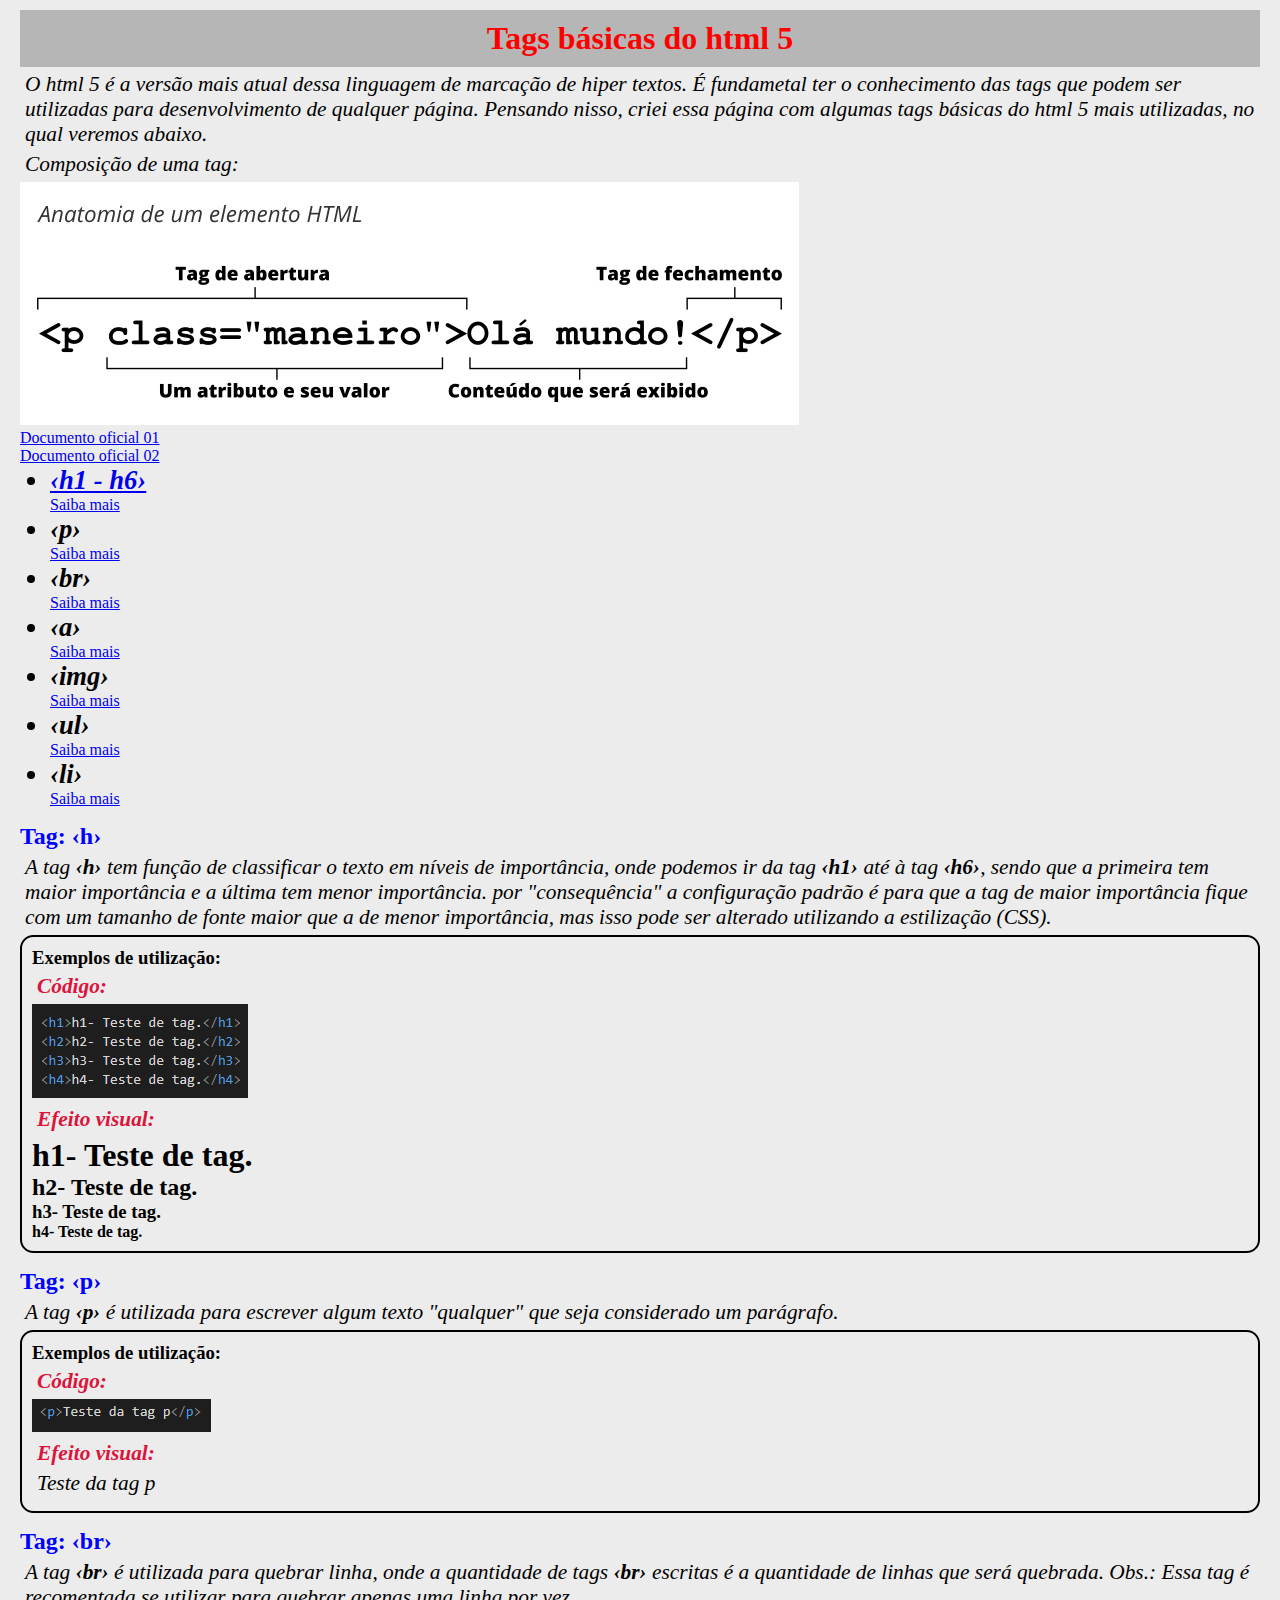
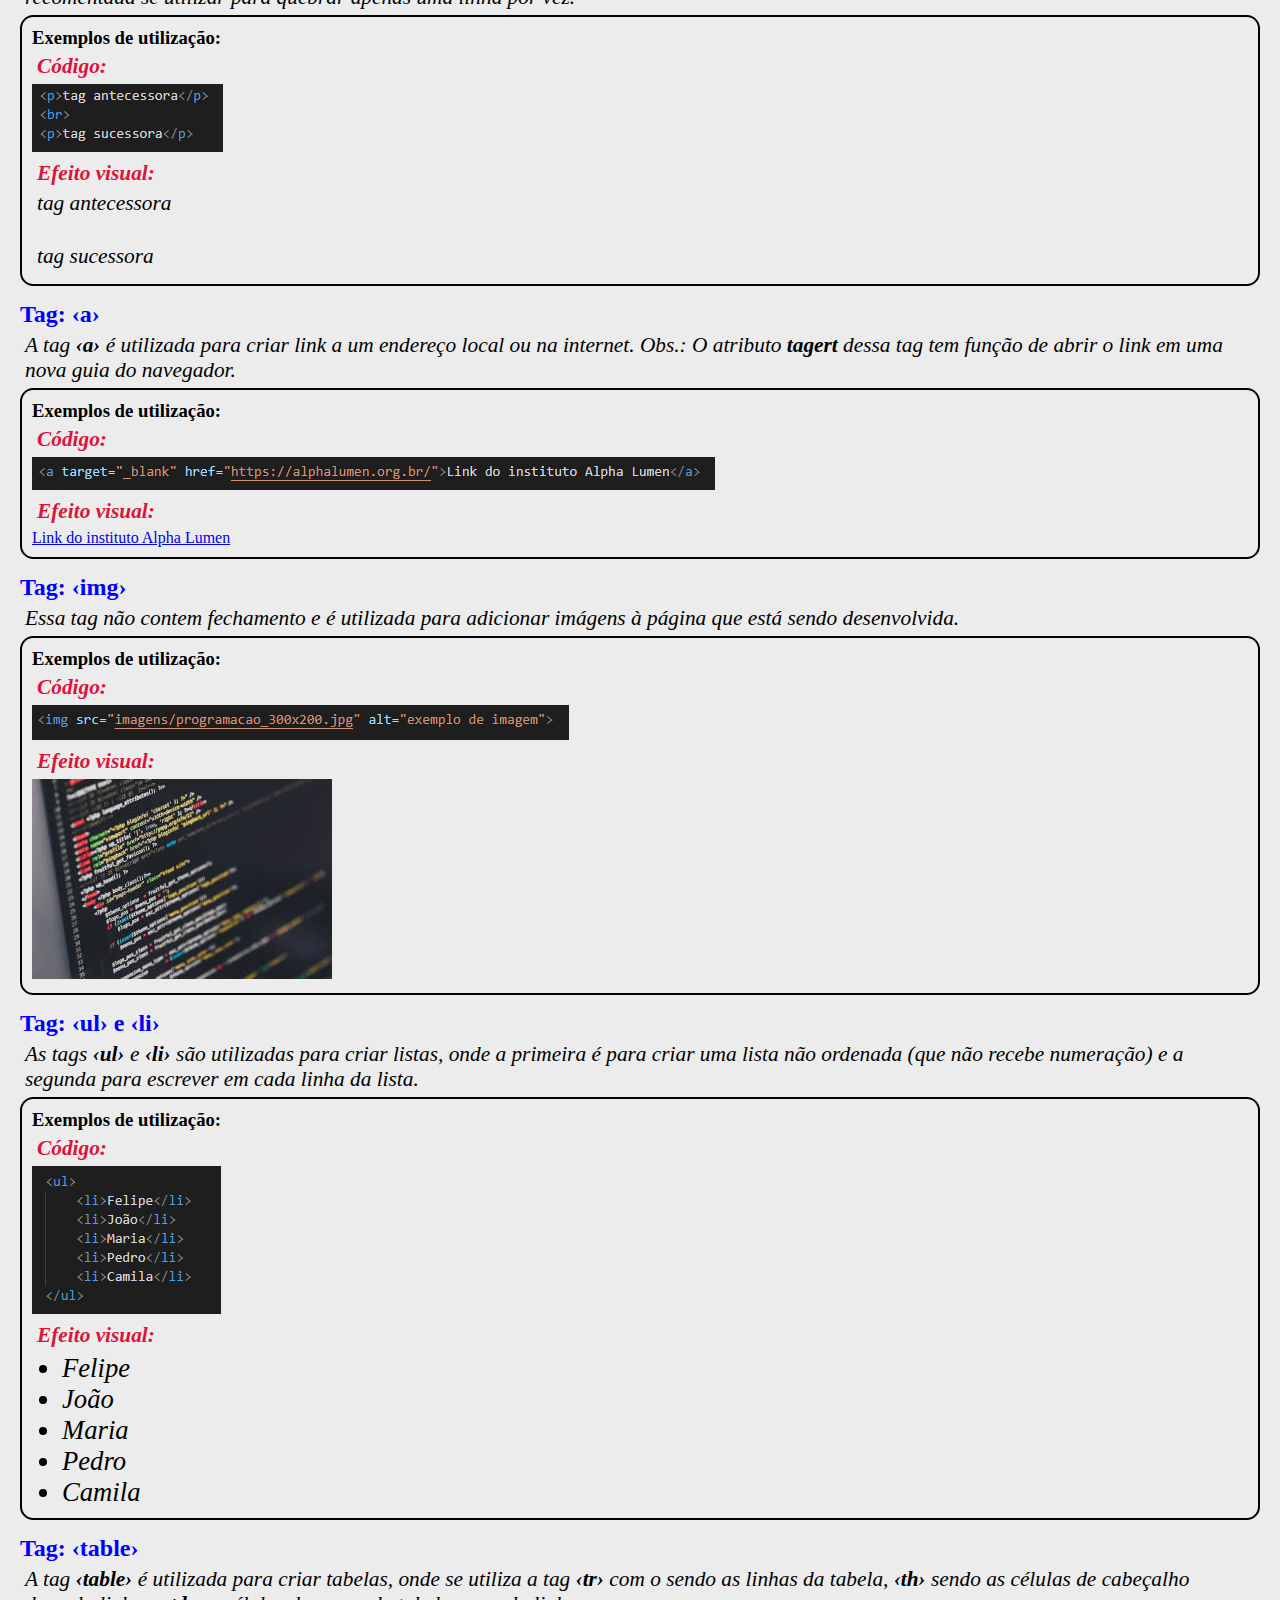
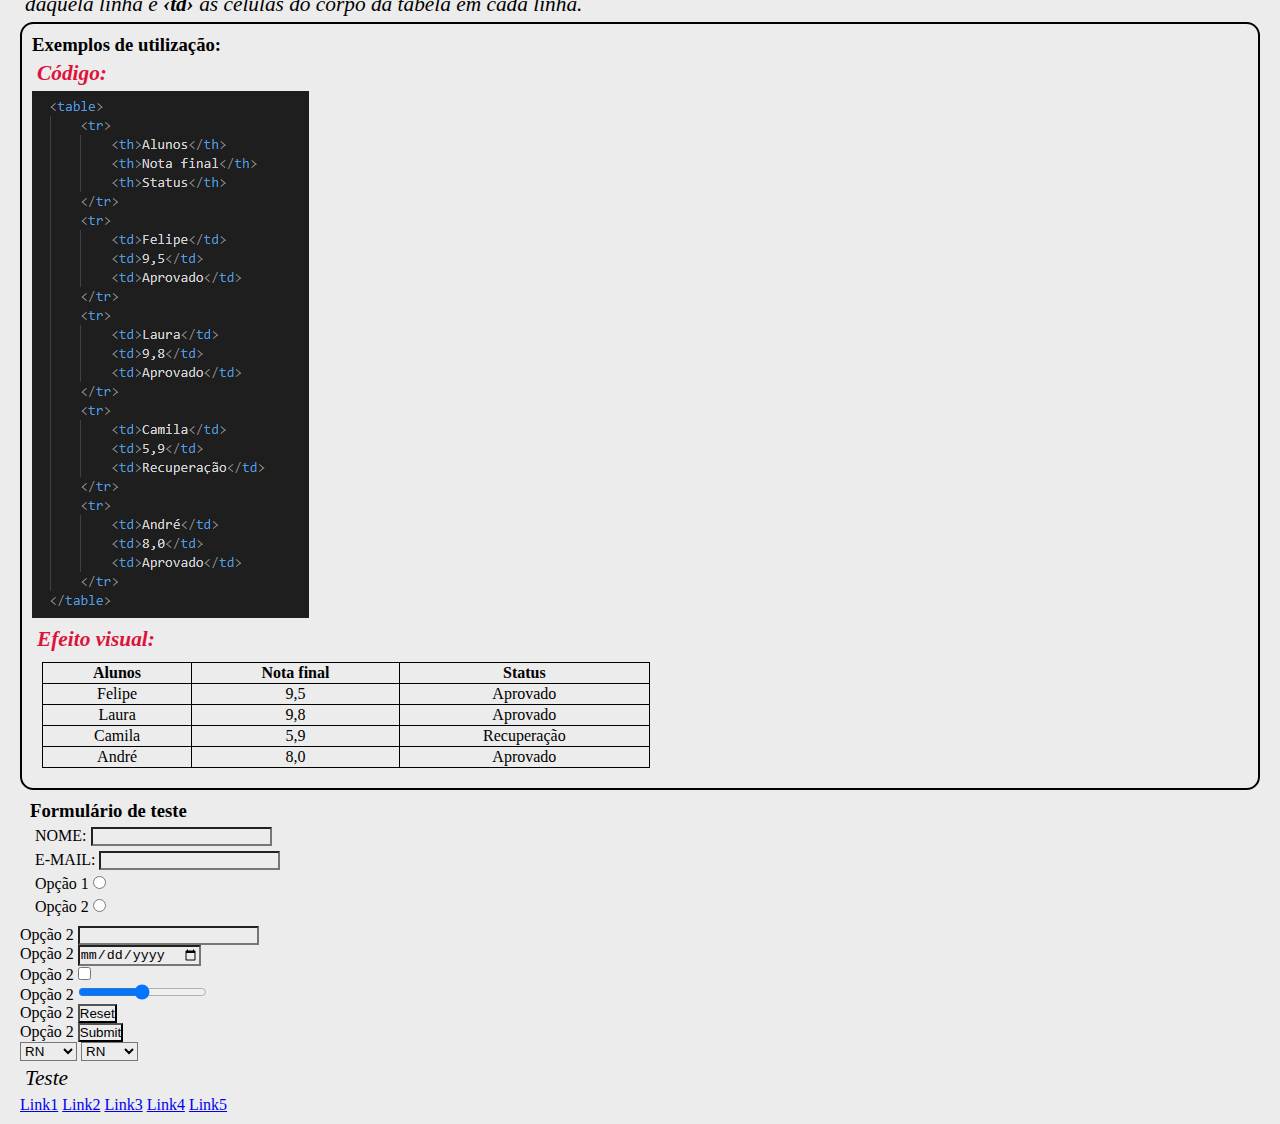
<file: index.html>
<!DOCTYPE html>
<html lang="pt-br">
<head>
    <meta charset="UTF-8">
    <meta name="viewport" content="width=device-width, initial-scale=1.0">
    <link rel="stylesheet" href="css/index.css">
    <title>Tags básicas</title>
</head>

<body>
    <!-- AQUI ICICIA O CÓDIGO BASE VISÍVEL DESSA PÁGINA -->
    <h1 class="titulo">Tags básicas do html 5</h1>

    <main>
        <p>O html 5 é a versão mais atual dessa linguagem de marcação de hiper textos. É fundametal ter o conhecimento das tags que podem ser utilizadas para desenvolvimento de qualquer página. Pensando nisso, criei essa página com algumas tags básicas do html 5 mais utilizadas, no qual veremos abaixo.</p>
        <p>Composição de uma tag:</p>
        <img src="imagens/elemento_html5.png" alt="Elementos da tag"> <br>
        <a target="_blank" href="https://www.w3c.br/pub/Cursos/CursoHTML5/html5-web.pdf">Documento oficial 01</a>
        <br>
        <a target="_blank" href="https://dev.w3.org/html5/html-author/">Documento oficial 02</a>

        <ul>
            <li><a href="#tag_h"><strong>&lsaquo;h1 - h6&rsaquo;</strong></a></li> <a target="_blank" href="https://dev.w3.org/html5/html-author/#the-h1,-h2,-h3,-h4,-h5,-and-h6-elements">Saiba mais</a>
            <li><strong>&lsaquo;p&rsaquo;</strong></li> <a target="_blank" href="https://dev.w3.org/html5/html-author/#the-p-element">Saiba mais</a>
            <li><strong>&lsaquo;br&rsaquo;</strong></li> <a target="_blank" href="https://dev.w3.org/html5/html-author/#the-br-element">Saiba mais</a>
            <li><strong>&lsaquo;a&rsaquo;</strong></li> <a target="_blank" href="https://dev.w3.org/html5/html-author/#the-a-element">Saiba mais</a>
            <li><strong>&lsaquo;img&rsaquo;</strong></li> <a target="_blank" href="https://dev.w3.org/html5/html-author/#the-img-element">Saiba mais</a>
            <li><strong>&lsaquo;ul&rsaquo;</strong></li> <a target="_blank" href="https://dev.w3.org/html5/html-author/#the-ul-element">Saiba mais</a>
            <li><strong>&lsaquo;li&rsaquo;</strong></li> <a target="_blank" href="https://dev.w3.org/html5/html-author/#the-li-element">Saiba mais</a>
        </ul>

        <h2 class="tag">Tag: &lsaquo;h&rsaquo;</h2>

        <p>A tag <strong>&lsaquo;h&rsaquo;</strong> tem função de classificar o texto em níveis de importância, onde podemos ir da tag <strong>&lsaquo;h1&rsaquo;</strong> até à tag <strong>&lsaquo;h6&rsaquo;</strong>, sendo que a primeira tem maior importância e a última tem menor importância. por "consequência" a configuração padrão é para que a tag de maior importância fique com um tamanho de fonte maior que a de menor importância, mas isso pode ser alterado utilizando a estilização (CSS).</p>

        <div class="utilizacao" id="tag_h">
            <h3>Exemplos de utilização:</h3>
            <p style="color:crimson;"><strong>Código:</strong></p>
            <img src="imagens/exemplo_de_h1_h6.png" alt="Exemplo">
            <br>
            <p style="color:crimson;"><Strong>Efeito visual:</Strong></p>
            <h1>h1- Teste de tag.</h1>
            <h2>h2- Teste de tag.</h2>
            <h3>h3- Teste de tag.</h3>
            <h4>h4- Teste de tag.</h4>
        </div>

        <h2 class="tag">Tag: &lsaquo;p&rsaquo;</h2>
        <p>A tag <strong>&lsaquo;p&rsaquo;</strong> é utilizada para escrever algum texto "qualquer" que seja considerado um parágrafo.</p>

        <div class="utilizacao">
            <h3>Exemplos de utilização:</h3>
            <p style="color:crimson;"><strong>Código:</strong></p>
            <img src="imagens/exemplo_de_p.png" alt="Exemplo">
            <br>
            <p style="color:crimson;"><Strong>Efeito visual:</Strong></p>
            <p>Teste da tag p</p>

        </div>

        <h2 class="tag">Tag: &lsaquo;br&rsaquo;</h2>
        <p>A tag <strong>&lsaquo;br&rsaquo;</strong> é utilizada para quebrar linha, onde a quantidade de tags <strong>&lsaquo;br&rsaquo;</strong> escritas é a quantidade de linhas que será quebrada. Obs.: Essa tag é recomentada se utilizar para quebrar apenas uma linha por vez.</p>

        <div class="utilizacao">
            <h3>Exemplos de utilização:</h3>
            <p style="color:crimson;"><strong>Código:</strong></p>
            <img src="imagens/exemplo_de_br.png" alt="Exemplo">
            <br>
            <p style="color:crimson;"><Strong>Efeito visual:</Strong></p>

            <p>tag antecessora</p>
            <br>
            <p>tag sucessora</p>
        
        </div>

        <h2 class="tag">Tag: &lsaquo;a&rsaquo;</h2>
        <p>A tag <strong>&lsaquo;a&rsaquo;</strong> é utilizada para criar link a um endereço local ou na internet. Obs.: O atributo <strong><i>tagert</i></strong> dessa tag tem função de abrir o link em uma nova guia do navegador.</p>

        <div class="utilizacao">
            <h3>Exemplos de utilização:</h3>
            <p style="color:crimson;"><strong>Código:</strong></p>
            <img src="imagens/exemplo_de_a.png" alt="Exemplo">
            <br>
            <p style="color:crimson;"><Strong>Efeito visual:</Strong></p>
            <a target="_blank" href="https://alphalumen.org.br/">Link do instituto Alpha Lumen</a>
        
        </div>

        <h2 class="tag">Tag: &lsaquo;img&rsaquo;</h2>
        <P>Essa tag não contem fechamento e é utilizada para adicionar imágens à página que está sendo desenvolvida.</P>

        <div class="utilizacao">
            <h3>Exemplos de utilização:</h3>
            <p style="color:crimson;"><strong>Código:</strong></p>
            <img src="imagens/exemplo_de_img.png" alt="Exemplo">
            <br>
            <p style="color:crimson;"><Strong>Efeito visual:</Strong></p>
            <img src="imagens/programacao_300x200.jpg" alt="exemplo de imagem">
            
        </div>

        <h2 class="tag">Tag: &lsaquo;ul&rsaquo; e &lsaquo;li&rsaquo;</h2>
        <p>As tags <strong>&lsaquo;ul&rsaquo;</strong> e <strong>&lsaquo;li&rsaquo;</strong> são utilizadas para criar listas, onde a primeira é para criar uma lista não ordenada (que não recebe numeração) e a segunda para escrever em cada linha da lista.</p>

        <div class="utilizacao">
            <h3>Exemplos de utilização:</h3>
            <p style="color:crimson;"><strong>Código:</strong></p>
            <img src="imagens/exemplo_de_ul_li.png" alt="Exemplo">
            <br>
            <p style="color:crimson;"><Strong>Efeito visual:</Strong></p>

            <ul>
                <li>Felipe</li>
                <li>João</li>
                <li>Maria</li>
                <li>Pedro</li>
                <li>Camila</li>
            </ul>
            
        </div>

        <h2 class="tag">Tag: &lsaquo;table&rsaquo;</h2>
        <p>A tag <strong>&lsaquo;table&rsaquo;</strong> é utilizada para criar tabelas, onde se utiliza a tag <strong>&lsaquo;tr&rsaquo;</strong> com o sendo as linhas da tabela, <strong>&lsaquo;th&rsaquo;</strong> sendo as células de cabeçalho daquela linha e <strong>&lsaquo;td&rsaquo;</strong> as células do corpo da tabela em cada linha.

        <div class="utilizacao">
            <h3>Exemplos de utilização:</h3>
            <p style="color:crimson;"><strong>Código:</strong></p>
            <img src="imagens/exemplo_de_table.png" alt="Exemplo">
            <br>
            <p style="color:crimson;"><Strong>Efeito visual:</Strong></p>
            <table>
                <tr>
                    <th>Alunos</th>
                    <th>Nota final</th>
                    <th>Status</th>
                </tr>
                <tr>
                    <td>Felipe</td>
                    <td>9,5</td>
                    <td>Aprovado</td>
                </tr>
                <tr>
                    <td>Laura</td>
                    <td>9,8</td>
                    <td>Aprovado</td>
                </tr>
                <tr>
                    <td>Camila</td>
                    <td>5,9</td>
                    <td>Recuperação</td>
                </tr>
                <tr>
                    <td>André</td>
                    <td>8,0</td>
                    <td>Aprovado</td>
                </tr>
            </table>
        
        </div>

        <form>
            <h3>Formulário de teste</h3>
            <!-- Campo do nome -->
            <div>
                <label for="form_name">NOME:</label>
                <input type="text" id="form_name" name="user_name">
            </div>

            <!-- Campo de e-mail -->
            <div>
                <label for="form_email">E-MAIL:</label>
                <input type="text" id="form_email">
            </div>

            <!-- Campo de e-radio button -->
            <div>
                <label for="opcao1">Opção 1</label>
                <input type="radio" id="opcao1" name="opcao">
            </div>
            <div>
                <label for="opcao2">Opção 2</label>
                <input type="radio" id="opcao2" name="opcao">
            </div>

        </form>

        <div>
            <label for="opcao2">Opção 2</label>
            <input type="password" id="opcao2" name="opcao">
        </div>

        <div>
            <label for="opcao2">Opção 2</label>
            <input type="date" id="opcao2" name="opcao">
        </div>

        <div>
            <label for="opcao2">Opção 2</label>
            <input type="checkbox" id="opcao2" name="opcao">
        </div>

        <div>
            <label for="opcao2">Opção 2</label>
            <input type="range" id="opcao2" name="opcao">
        </div>

        <div>
            <label for="opcao2">Opção 2</label>
            <input type="reset" id="opcao2" name="opcao">
        </div>

        <div>
            <label for="opcao2">Opção 2</label>
            <input type="submit" id="opcao2" name="opcao">
        </div>

        <select name="estado" id="estado">
            <optgroup label="Região 1">
                <option value="nome_do_estado">RN</option>
                <option value="nome_do_estado">CE</option>
                <option value="nome_do_estado">PB</option>
                <option value="nome_do_estado">BA</option>
            </optgroup>
            <optgroup label="Região 2">
                <option value="nome_do_estado">RN</option>
                <option value="nome_do_estado">CE</option>
                <option value="nome_do_estado">PB</option>
                <option value="nome_do_estado">BA</option>
            </optgroup>
            <optgroup label="Região 3">
                <option value="nome_do_estado">RN</option>
                <option value="nome_do_estado">CE</option>
                <option value="nome_do_estado">PB</option>
                <option value="nome_do_estado">BA</option>
            </optgroup>
        </select>

        <select name="estado" id="estado">
            <optgroup label="Região 1">
                <option value="nome_do_estado">RN</option>
                <option value="nome_do_estado">CE</option>
                <option value="nome_do_estado">PB</option>
                <option value="nome_do_estado">BA</option>
            </optgroup>
            <optgroup label="Região 2">
                <option value="nome_do_estado">RN</option>
                <option value="nome_do_estado">CE</option>
                <option value="nome_do_estado">PB</option>
                <option value="nome_do_estado">BA</option>
            </optgroup>
            <optgroup label="Região 3">
                <option value="nome_do_estado">RN</option>
                <option value="nome_do_estado">CE</option>
                <option value="nome_do_estado">PB</option>
                <option value="nome_do_estado">BA</option>
            </optgroup>
        </select>

        <p id="teste">Teste</p>

        <a href="#" tabindex="1">Link1</a>
        <a href="#" tabindex="4">Link2</a>
        <a href="#" tabindex="2">Link3</a>
        <a href="#" tabindex="5">Link4</a>
        <a href="#" tabindex="3">Link5</a>
    </main>
</body>
</html>
</file>
<file: css/index.css>
@charset "UTF-8";

body{
    padding: 10px;
    margin-left: 10px;
    margin-right: 10px;
}

*{
    background-color: rgb(236, 236, 236);
    padding: 0;
    margin: 0;
}

li{
    font-size: 20pt;
    font-style: italic;
}

.titulo{
    color: rgb(255, 0, 0);
    background-color: rgb(182, 182, 182);
    text-align: center;
    padding: 10px;
}

.tag{
    color: blue;
    margin: 15px 0px 5px 0px;
}

h3{
    color: rgb(0, 0, 0);
}

p{
    font-size: 16pt;
    font-style: italic;
    font-family: Georgia;
    margin: 5px;
}

.utilizacao{
    border: solid 2px black;
    border-radius: 10pt;
    padding: 10px;
}

ul{
    margin-left: 30px;
}

table{
    width: 50%;
    padding: 1px;
    margin: 10px;
    border-collapse: collapse;
    border: solid 1px black;
}

th, td{
    padding: 1px;
    border: solid 1px black;
    text-align: center;
}

form{
    margin: 10px;
}
form div{
    margin: 5px;
}

#teste{
    content: "palavra";
}
</file>
